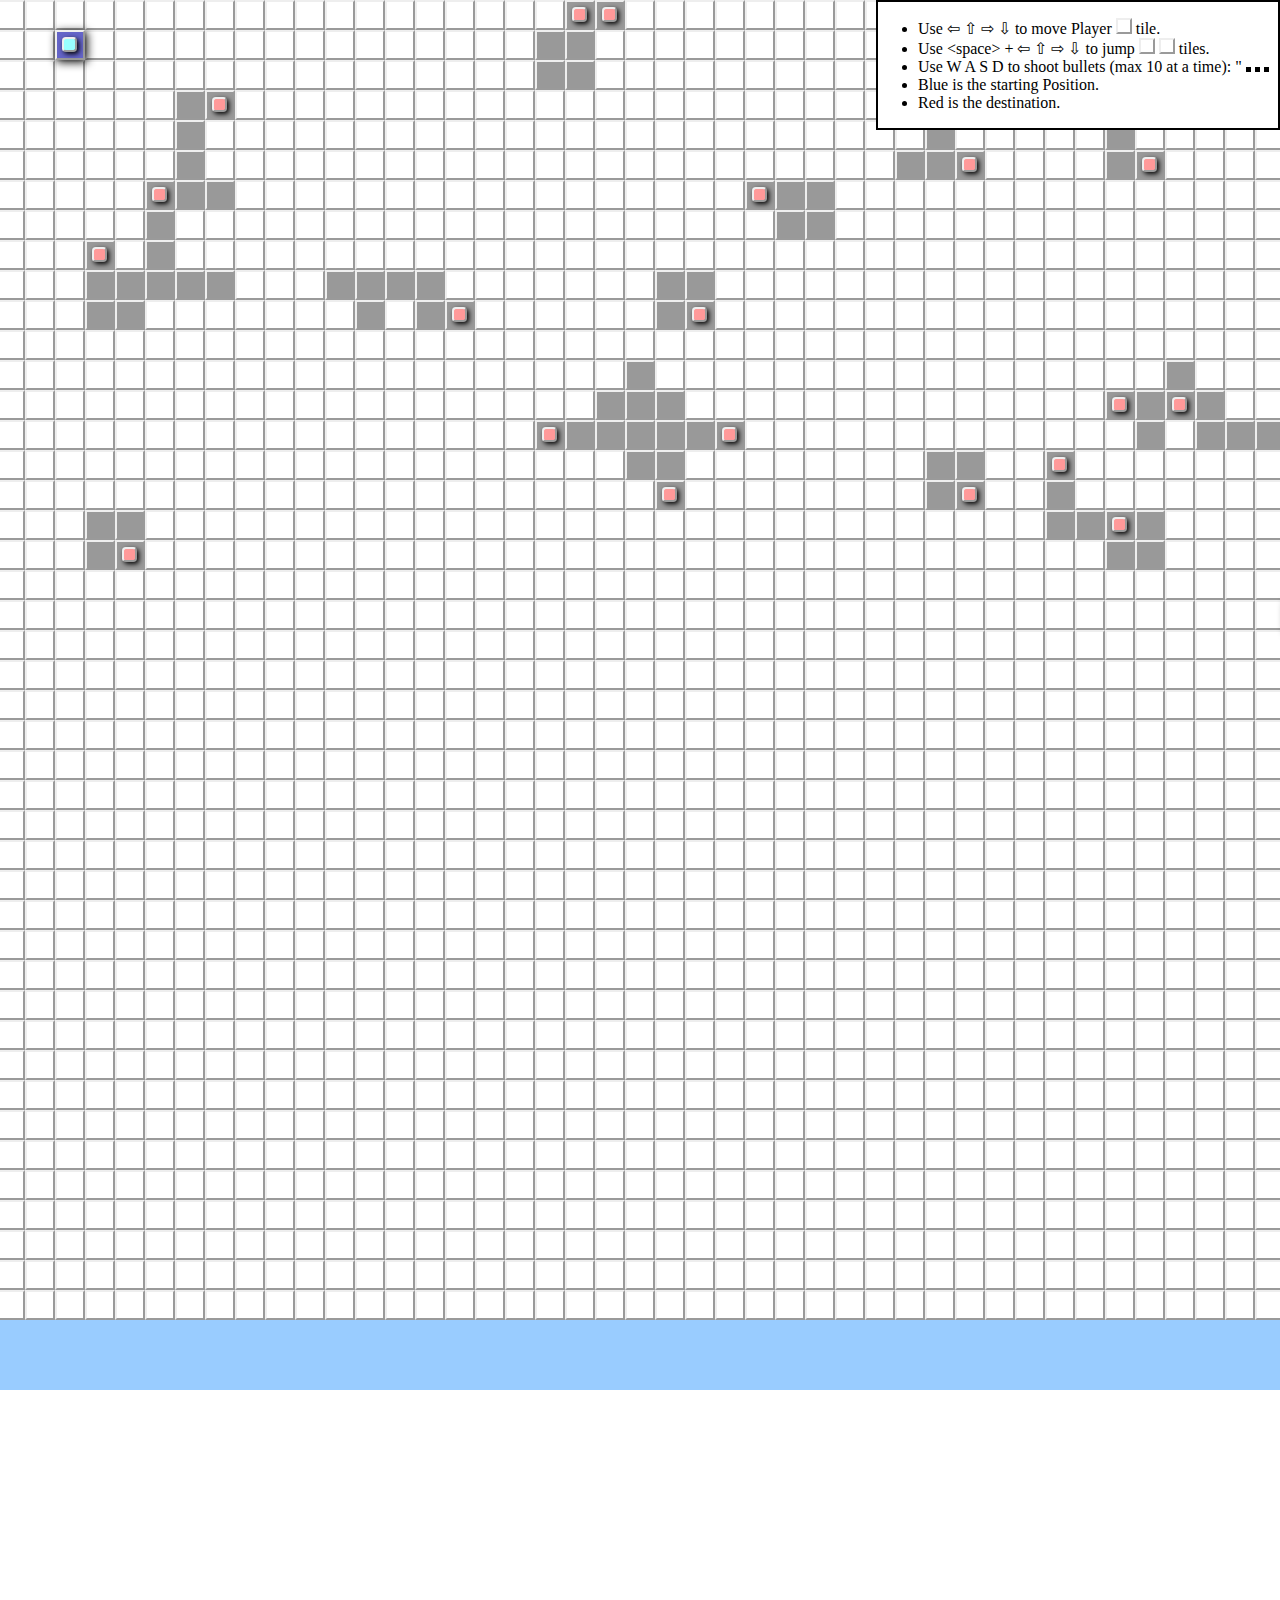
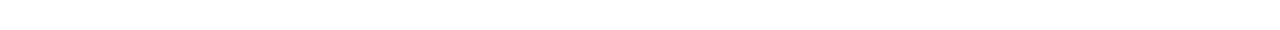
<file: index.html>
<html>
<head>
	<style>
		body {
			
			margin: 0px;
			padding: 0px;
			
			overflow: hidden;
			
			background: #fff;
		}

		.display_inline_block {
			
			display: inline-block;
		}

		.visibility_false {
			
			visibility: hidden;
			
			opacity: 0;
		}

		#legend {
			
			position: absolute;
			
			top: 0px;
			right: 0px;
			
			width: 400px;
			
			border: 2px double #000;
			background: rgba(255, 255, 255, 1);
			
			transition: 2s;
			
			z-index: +99;
		}

		#legend.fadeAway {
			
			opacity: 0;
		}

		#legend.fadeAway:hover {
			
			opacity: 1;
		}

		#wrapper {

			position: relative;
			
			top:0;
			bottom: 0;
			left: 0;
			right: 0;
			
			margin: 0px;
			padding: 0px;
			
			text-align: center;
			
			width: 1363px;
			height: 655px;
			
			border: 0px solid #000;
		}

		#board {

			display: inline-block;
			
			margin: 0px;
			padding: 0px;
			
			position: relative;
			
			left: -100px;
			top: -210px;

			width: 1600px;
			height: 1600px;
			
			overflow: hidden;
			
			background: #9cf;
		}

		.box {

			position: relative;
			
			width: 26px;
			height: 26px;
			
			margin: 0px;
			
			border: 2px outset;
			
			transition: 5s;
			
			background: #fff;
			
			z-index: 0;
		}

		.box.visited {
			
			background: #999;
		}

		.box.playerVisited {
			
			background: #444;
			
			box-shadow: 5px 5px 5px #000;
			
			z-index: +2;
		}

		.legendBox {
			
			width: 12px;
			height: 12px;
		}

		.startBox {

			background: rgba(100, 100, 200, 1);
			
			box-shadow: 2px 2px 10px #000;
			
			z-index: 4;
		}

		.endBox {

			background: rgba(200, 100, 100, 1);
			
			box-shadow: 2px 2px 10px #000;
			
			z-index: 4;
		}

		.fall {
			
			border-radius: 0%;
			
			animation: fall1 5s;
			animation-iteration-count: 1;
			animation-fill-mode: forwards;
			animation-timing-function: ease-out;
		}

		.rise {
			
			border-radius: 0%;
			
			animation: rise1 5s;
			animation-iteration-count: 1;
			animation-fill-mode: forwards;
			animation-timing-function: ease-out;
		}

		@keyframes fall {

			0% {
				transform: scale(1) translateY(0px) rotate(0deg);
				background: #fff;
				z-index: 0;
			}
			50% {
				transform: scale(0.2) translateY(-50px) rotate(179deg);
				background: #000;
				z-index: -10;
			}
			100% {
				transform: scale(0.5) translateY(2500px) rotate(-1800deg);
				background: #000;
				z-index: -20;
			}
		}

		@keyframes rise {

			0% {
				transform: scale(5) translateY(1500px) rotate(-1800deg);
				background: #000;
				z-index: +20;
				box-shadow: 0px 0px 5px #000;
			}
			50% {
				transform: scale(2) translateY(-50px) rotate(179deg);
				background: #000;
				z-index: +10;
				box-shadow: 0px 0px 5px #000;
			}
			100% {
				transform: scale(1) translateY(0px) rotate(0deg);
				background: #fff;
				z-index: +5;
			}
		}

		.entities {
			
			position: absolute;
			
			width: 11px;
			height: 11px;
			
			border: 2px outset;
			
			box-shadow: 2px 2px 5px #000;
			
			z-index: +6;
			
			transition: 0.1s ease-out;
			
			border-radius: 25%;
		}

		#player {
			
			background: #9ff;
		}

		.enemy {
			
			background: #f99;
			
			opacity: 1;
		}

		.jump {
			
			transform: scale(1.5);
			
			box-shadow: 5px 5px 20px #000;
		}

		.blast {
			
			transform: scale(20);
			
			opacity: 0;
		}

		.celebrate {
			
			animation: celebrate 1s;
			animation-iteration-count: infinite;
			animation-timing-function: ease-out;
		}

		@keyframes celebrate {

			0% {
				transform: scale(1) rotate(0deg);
				background: #FFD700;
				z-index: +99;
			}
			25% {
				transform: scale(2) rotate(45deg);
				background: #FFD700;
				z-index: +99;
			}
			50% {
				transform: scale(1) rotate(0deg);
				background: #FFD700;
				z-index: +99;
			}
			75% {
				transform: scale(2) rotate(-45deg);
				background: #FFD700;
				z-index: +99;
			}
			100% {
				transform: scale(1) rotate(0deg);
				background: #FFD700;
				z-index: +99;
			}
		}

		.shrink {
			
			height: 0px;
			width: 0px;
			opacity: 0;
		}

		.bullet {
			
			position: absolute;
			
			width: 5px;
			height: 5px;
			
			background: #000;
			
			z-index: +999;
			
			transition: 0.1s linear;
		}

		.legendBox.bullet {
			
			position: relative;
			
			left: 0px;
		}

		#winScreen {
			
			position: absolute;
			
			left: 0px;
			right: 0px;
			
			background: rgba(0, 0, 0, 0.8);
			
			width: 100%;
			height: 100%;
			
			z-index: +9999;
			
			text-align: center;
			
			transition: 5s;
		}

		#winContent {
			
			position: relative;
			
			top: 40%;
			
			margin: 0 auto;
			
			padding: 10px 20px;
			
			border: 2px outset #fff;
			
			background: rgba(255, 255, 255, 0.8);
			
			width: 20%;
			
			transition: 5s;
			
			text-align: center;
		}

		#winContentMessage {
			
			font-family: "Lucida Console";
			
			font-weight: bold;
			
			font-size: 2em;
			
			transition: 5s;
		}

		#winContentRestartGame {
			
			font-family: "Lucida Console";
			
			margin: 20px 30px 10px 30px;
			
			padding: 5px 10px;
			
			border: 2px outset #fff;
			
			background: rgba(255, 255, 255, 0.8);
			
			font-size: 1em;
			
			cursor: pointer;
			
			transition: 0.1s;
			
			transition: 5s;
		}

		#winContentRestartGame:hover {
			
			border: 2px outset #fff;
			
			background: rgba(255, 255, 255, 0.8);
			
			box-shadow: 2px 2px 5px #000;
		}

		#winContentRestartGame:active {
			
			background: rgba(0, 0, 0, 0.8);
			
			color: #fff;
		}
	</style>
	<script>
		var boardEle;

		var boxArr = [];

		var playerEle, offset = 7, bulletOffset = 12;

		var currBoxEle, enemyCurBoxEleArr = [];

		var enemiesIntervals = [], enemyMoveInterval = 100;

		var border_left = 3, border_top = 7, border_right = 46, border_bottom = 28;

		var startBoxLeft = border_left + 1, startBoxTop = border_top + 1, endBoxLeft = border_right - 1, endBoxTop = border_bottom - 1;

		var startBoxId = startBoxLeft + "_" + startBoxTop, endBoxId = endBoxLeft + "_" + endBoxTop;

		var enemyEleArr = [], enemyStartingBoxIdArr = [], enemyCount = 20;

		var bulletEleArr = [], bulletCurBoxEleArr = [], maxBulletCount = 10, currentBulletCount = 0, bulletBlastTimeout = 100;

		var keyPressed = [];

		var endScreenTimeout = 500;

		function loadBoxes() {
			
			var screenWidth = screen.availWidth, screenHeight = screen.availHeight;

			var boxEle = document.querySelector("#hiddenEle > div");
			
			var boxWidth = boxEle.offsetWidth, boxHeight = boxEle.offsetHeight;
			
			boardEle = document.getElementById("board");
			
			var boardWidth = boardEle.offsetWidth, boardHeight = boardEle.offsetWidth;
			
			var boxCountWidth = boardWidth/boxWidth, boxCountHeight = boardHeight/boxHeight;
			
			var board = "";
			
			for(var i = 0; i < boxCountHeight - 3; i++) {
			
				for(var j = 0; j < boxCountWidth - 3; j++) {
				
					var clonedBoxEle = boxEle.cloneNode(true);
					
					clonedBoxEle.id = j + "_" + i;
					
					board += clonedBoxEle.outerHTML;
				}
					
				board += "<br>";
			}
			
			boardEle.innerHTML = board;
			
			boxArr = Array.from(boardEle.childNodes);
			
			setTimeout(function() {
				
				document.getElementById("legend").classList.add("fadeAway");
			}, 3000);
			
			createStartAndEndBox()
			
			createPlayer();
			
			generateEnemyPositions();
			
			createEnemies();
			
			placePlayer();
			
			placeEnemies();
			
			startGame();
		}

		function createStartAndEndBox() {
			
			var startBoxEle = document.getElementById(startBoxId);
			
			startBoxEle.classList.add("startBox");
			
			var endBoxEle = document.getElementById(endBoxId);
			
			endBoxEle.classList.add("endBox");
		}

		function createPlayer() {
			
			var playerNode = document.createElement("DIV");
			
			playerNode.id = "player";
			playerNode.classList.add("entities");
			
			boardEle.appendChild(playerNode);
			
			playerEle = document.getElementById("player");
		}

		function generateEnemyPositions() {
			
			function randombetween(min, max) {

				return Math.floor(Math.random() * (+max - +min)) + +min;
			}
			
			for(var i = 0; i < enemyCount; i++) {
				
				do {
					
					var x_coordinate = randombetween(border_left + 1, border_right - 1);
					var y_coordinate = randombetween(border_top + 1, border_bottom - 1);
					
					var enemyStartingBoxId = x_coordinate+"_"+y_coordinate;
				}
				while(enemyStartingBoxIdArr.includes(enemyStartingBoxId));
				
				enemyStartingBoxIdArr.push(enemyStartingBoxId);
			}
		}

		function createEnemies() {

			for(var i = 0; i < enemyStartingBoxIdArr.length; i++) {
				
				var enemyStartingBox = enemyStartingBoxIdArr[i];
			
				var enemyNode = document.createElement("DIV");
				
				enemyNode.id = "e_"+enemyStartingBox;
				enemyNode.classList.add("enemy");
				enemyNode.classList.add("entities");
				enemyNode.setAttribute("enemyStartingBox", enemyStartingBox);
				
				boardEle.appendChild(enemyNode);
				
				var enemyEle = document.getElementById(enemyNode.id);
				
				enemyEleArr.push(enemyEle);
			}
		}

		function placePlayer() {
			
			var startBoxEle = document.getElementById(startBoxId);
			
			var startBoxLeft = startBoxEle.offsetLeft, startBoxTop = startBoxEle.offsetTop;
			
			playerEle.style.left = startBoxLeft + offset;
			playerEle.style.top = startBoxTop + offset;
			
			currBoxEle = startBoxEle;
		}

		function placeEnemies() {
			
			for(var i = 0; i < enemyEleArr.length; i++) {
				
				var enemyEle = enemyEleArr[i];
				
				var enemyStartingBoxEle = document.getElementById(enemyEle.getAttribute("enemyStartingBox"));
				
				var enemyStartingBoxLeft = enemyStartingBoxEle.offsetLeft, enemyStartingBoxTop = enemyStartingBoxEle.offsetTop;
				
				enemyEle.style.left = enemyStartingBoxLeft + offset;
				enemyEle.style.top = enemyStartingBoxTop + offset;
				
				enemyCurBoxEleArr[i] = enemyStartingBoxEle;
			}
		}

		function startGame() {
			
			startPlayerGame();
			
			startEnemyGame();
		}

		function startPlayerGame() {
			
			document.onkeydown = function(e) {
			
				keyPressed[e.keyCode] = true;
				
				if (keyPressed[32] && keyPressed[37]) {
					
					currBoxEle = jump(currBoxEle, "left");
				}
				else if (keyPressed[32] && keyPressed[38]) {
				
					currBoxEle = jump(currBoxEle, "up");
				}
				else if (keyPressed[32] && keyPressed[39]) {
				
					currBoxEle = jump(currBoxEle, "right");
				}
				else if (keyPressed[32] && keyPressed[40]) {
					
					currBoxEle = jump(currBoxEle, "down");
				}
				else if (keyPressed[37]) {
					
					currBoxEle = move(currBoxEle, "left");
				}
				else if (keyPressed[38]) {
				
					currBoxEle = move(currBoxEle, "up");
				}
				else if (keyPressed[39]) {
				
					currBoxEle = move(currBoxEle, "right");
				}
				else if (keyPressed[40]) {
					
					currBoxEle = move(currBoxEle, "down");
				}
				
				if(keyPressed[65]) {
					
					fireBullet("left");
				}
				else if(keyPressed[87]) {
					
					fireBullet("up");
				}
				else if(keyPressed[68]) {
					
					fireBullet("right");
				}
				else if(keyPressed[83]) {
					
					fireBullet("down");
				}
				
				/*currBoxEle.classList.add("playerVisited");
				
				setTimeout(function(){
					
					currBoxEle.classList.remove("playerVisited");
				}, 5000);*/
			};
			
			document.onkeyup = function(e) {
			
				keyPressed[e.keyCode] = false;
			};
		}

		function fireBullet(direction) {
			
			if(currentBulletCount < maxBulletCount) {
				
				var bulletNode = document.createElement("DIV");
				
				bulletNode.id = "b_"+currBoxEle.id+"_currentBulletCount";
				bulletNode.classList.add("bullet");
				bulletNode.setAttribute("bulletStartingBoxId", currBoxEle.id);
				bulletNode.setAttribute("bulletCurrentBoxId", currBoxEle.id);
				bulletNode.setAttribute("direction", direction);
			
				boardEle.appendChild(bulletNode);
			
				var bulletEle = document.getElementById(bulletNode.id);
				
				bulletEleArr[currentBulletCount] = bulletEle;
				
				var bulletStartingBoxEle = document.getElementById(bulletEle.getAttribute("bulletStartingBoxId"));
				
				var bulletEleLeft = bulletStartingBoxEle.offsetLeft, bulletEleTop = bulletStartingBoxEle.offsetTop;
			
				bulletEle.style.left = bulletEleLeft + bulletOffset;
				bulletEle.style.top = bulletEleTop + bulletOffset;
				
				var bulletInterval = setInterval(function(){
					
					var bulletCurBoxEle = document.getElementById(bulletNode.getAttribute("bulletCurrentBoxId"));
					
					var moveDirection = bulletNode.getAttribute("direction");
					
					bulletCurBoxEle = move(bulletCurBoxEle, moveDirection, false, false, bulletNode);
					
					bulletNode.setAttribute("bulletCurrentBoxId", bulletCurBoxEle.id);
				}, 100);
				
				bulletNode.setAttribute("bulletInterval", bulletInterval);
			
				currentBulletCount++;
			}
		}

		function startEnemyGame() {
			
			for(var i = 0; i < enemyEleArr.length; i++) {
				
				(function(i) {
					
					var enemyInterval = setInterval(function(){
				
						var enemyEle = enemyEleArr[i];
					
						var enemyCurBoxEle = enemyCurBoxEleArr[i];
					
						var min = 0;
						var max = 5;
						var randomDirectionIndex = Math.floor(Math.random() * (+max - +min)) + +min;
						
						switch(randomDirectionIndex) {
							
							case 1:
								enemyCurBoxEle = move(enemyCurBoxEle, "up", false, enemyEle);
							break;
							case 2:
								enemyCurBoxEle = move(enemyCurBoxEle, "right", false, enemyEle);
							break;
							case 3:
								enemyCurBoxEle = move(enemyCurBoxEle, "down", false, enemyEle);
							break;
							case 4:
								enemyCurBoxEle = move(enemyCurBoxEle, "left", false, enemyEle);
							break;
						}
						
						enemyCurBoxEle.classList.add("visited");
						
						setTimeout(function(){
							
							enemyCurBoxEle.classList.remove("visited");
						}, 5000);
						
						enemyCurBoxEleArr[i] = enemyCurBoxEle;
					
					}, enemyMoveInterval);
					
					enemiesIntervals.push(enemyInterval);
					
					enemyEleArr[i]	.setAttribute("enemyInterval", enemyInterval);
					
				})(i);
			}
		}

		function jump(currEntityBoxEle, direction) {

			playerEle.classList.add("jump");
			
			currEntityBoxEle = move(currEntityBoxEle, direction, true);
			
			currEntityBoxEle = move(currEntityBoxEle, direction);
			
			setTimeout(function(){
				
				playerEle.classList.remove("jump");
			}, 500);
			
			return currBoxEle;
		}

		function move(currEntityBoxEle, direction, jump, enemyEle, bulletEle) {
			
			var animationTimeOut = 200;
			
			if(jump) {
			
				animationTimeOut = 2000;
			}
				
			var currentId = currEntityBoxEle.id;
			
			var grid_x = currentId.split("_")[0];
			var grid_y = currentId.split("_")[1];
			
			switch(direction) {
				
				case "left":
					grid_x = Number(grid_x) - 1;
					if(grid_x < border_left) {
						if(bulletEle) {
							
							blastBullet(bulletEle);
						}
						grid_x = border_left;
					}
				break;
				case "up":
					grid_y = Number(grid_y) - 1;
					if(grid_y < border_top) {
						if(bulletEle) {
							
							blastBullet(bulletEle);
						}
						grid_y = border_top;
					}
				break;
				case "right":
					grid_x = Number(grid_x) + 1;
					if(grid_x > border_right) {
						if(bulletEle) {
							
							blastBullet(bulletEle);
						}
						grid_x = border_right;
					}
				break;
				case "down":
					grid_y = Number(grid_y) + 1;
					if(grid_y > border_bottom) {
						if(bulletEle) {
							
							blastBullet(bulletEle);
						}
						grid_y = border_bottom;
					}
				break;
			}
			
			var newBoxEleId = grid_x + "_" + grid_y;
			
			if(enemyEle
				&& (newBoxEleId == startBoxId
					|| newBoxEleId == endBoxId)) {
				
				newBoxEleId = currentId;
			}
			
			var newBoxEle = document.getElementById(newBoxEleId);
			
			var newBoxLeft = newBoxEle.offsetLeft, newBoxTop = newBoxEle.offsetTop;
			
			if(enemyEle) {
				
				enemyEle.style.left = newBoxLeft + offset;
				enemyEle.style.top = newBoxTop + offset;
			}
			else if(bulletEle) {
				
				bulletEle.style.left = newBoxLeft + bulletOffset;
				bulletEle.style.top = newBoxTop + bulletOffset;
			}
			else {
				
				playerEle.style.left = newBoxLeft + offset;
				playerEle.style.top = newBoxTop + offset;
				
				currBoxEle = newBoxEle;
			}
			
			if(bulletEle) {
				
				var hitEnemyEle = isEnemyHit(bulletEle, newBoxEle);
				
				//console.log(hitEnemyEle);
				
				if(hitEnemyEle) {
					
					blastBullet(bulletEle);
					
					destroyEnemy(hitEnemyEle);
				}
			}
			
			if(isCollision()) {
				
				setTimeout(function(){
				
					collition();
					
				}, animationTimeOut);
				
				return currEntityBoxEle; 
			}
			else if(currBoxEle.id == endBoxId) {
					
				win();
				
				return currEntityBoxEle; 
			}
			else {
				
				return newBoxEle;
			}
		}

		function isEnemyHit(bulletEle, newBoxEle) {
			
			var enemyEle = null;
			
			if(enemyCurBoxEleArr.includes(newBoxEle)) {
				
				var enemyEleIndex = enemyCurBoxEleArr.indexOf(newBoxEle);
				
				enemyEle = enemyEleArr[enemyEleIndex];
			}
			else {
				
				return false;
			}
			
			return enemyEle;
		}

		function blastBullet(bulletEle) {
			
			var bulletEleIndex = bulletEleArr.indexOf(bulletEle);
			
			var bulletInterval = bulletEle.getAttribute("bulletInterval");
			
			clearInterval(bulletInterval);
			
			setTimeout(function(){
			
				delete bulletEleArr[bulletEleIndex];
				
				currentBulletCount--;
				
				if(currentBulletCount == -1) {
					
					currentBulletCount = 0;
				}
				
				boardEle.removeChild(bulletEle);
			}, bulletBlastTimeout);
		}

		function isCollision() {
			
			if(enemyCurBoxEleArr.includes(currBoxEle)) {
				
				return true;
			}
			
			return false;
		}

		function collition() {
			
			playerEle.classList.add("blast");
			
			setTimeout(function(){
				
				placePlayer();
				
				playerEle.classList.remove("blast");
			}, 1000);
		}

		function win() {
			
			destroyEnemies();
			
			elevatePlayer();
			
			winScreen();
		}

		function destroyEnemies() {
			
			for(var i = 0; i < enemiesIntervals.length; i++) {
				
				var enemyInterval = enemiesIntervals[i];
			
				clearInterval(enemyInterval);
				
				var enemyEle = enemyEleArr[i];
				
				if(enemyEle) {
				
					enemyEle.classList.add("blast");
				}
			}
		}

		function destroyEnemy(enemyEle) {
			
			//console.log(enemyEle);
			
			var enemyInterval = enemyEle.getAttribute("enemyInterval");

			clearInterval(enemyInterval);
			
			enemyEle.classList.add("blast");
			
			var enemyEleIndex = enemyEleArr.indexOf(enemyEle);
			
			delete enemyEleArr[enemyEleIndex];
			
			delete enemyCurBoxEleArr[enemyEleIndex];
		}

		function elevatePlayer() {
			
			playerEle.classList.add("celebrate");
			
			setTimeout(function(){
				
				playerEle.classList.add("shrink");
			}, 3000);
		}

		function highlightIt(boxEle) {
			
			//boxEle.classList.toggle("fall");
		}

		function winScreen() {
			
			var winScreen = document.getElementById("winScreen");
			var winContent = document.getElementById("winContent");
			var winContentMessage = document.getElementById("winContentMessage");
			var winContentRestartGame = document.getElementById("winContentRestartGame");
			
			var timeOutCounter = 1;
			
			setTimeout(function(){
				
				winScreen.classList.remove("visibility_false");
				
				setTimeout(function(){
				
					winContent.classList.remove("visibility_false");
					
					setTimeout(function(){
				
						winContentMessage.classList.remove("visibility_false");
						
						setTimeout(function(){
				
							winContentRestartGame.classList.remove("visibility_false");
							
						}, endScreenTimeout);
						
					}, endScreenTimeout);
					
				}, endScreenTimeout);
				
			}, endScreenTimeout);
		}
	</script>
</head>
<body onload="loadBoxes(); animateAll();">
	<div id="winScreen" class="visibility_false">
		<div id="winContent" class="visibility_false">
			<div id="winContentMessage" class="visibility_false">You Win</div>
			<div id="winContentRestartGame" class="visibility_false" onClick="window.location.reload();">Click here to &#x21bb;</div>
		</div>
	</div>
	<div id="wrapper">
		<div id="board"></div>
		<div id="hiddenEle" style="visibility: hidden;">
			<div class="box display_inline_block" onmouseover="highlightIt(this);"></div>
		</div>
	</div>
	<div id="legend">
		<ul>
			<li>Use &#8678; &#8679; &#8680; &#8681; to move Player
				<div class="box display_inline_block legendBox"></div>
				tile.
			</li>
			<li>Use &lt;space&gt; + &#8678; &#8679; &#8680; &#8681; to jump
				<div class="box display_inline_block legendBox"></div>
				<div class="box display_inline_block legendBox"></div>
				tiles.
			</li>
			<li>Use W A S D to shoot bullets (max 10 at a time): "
				<div class="bullet display_inline_block legendBox"></div>
				<div class="bullet display_inline_block legendBox"></div>
				<div class="bullet display_inline_block legendBox"></div>
			</li>
			<li>Blue is the starting Position.</li>
			<li>Red is the destination.</li>
		</ul>
	</div>
</body>
<html>
</file>
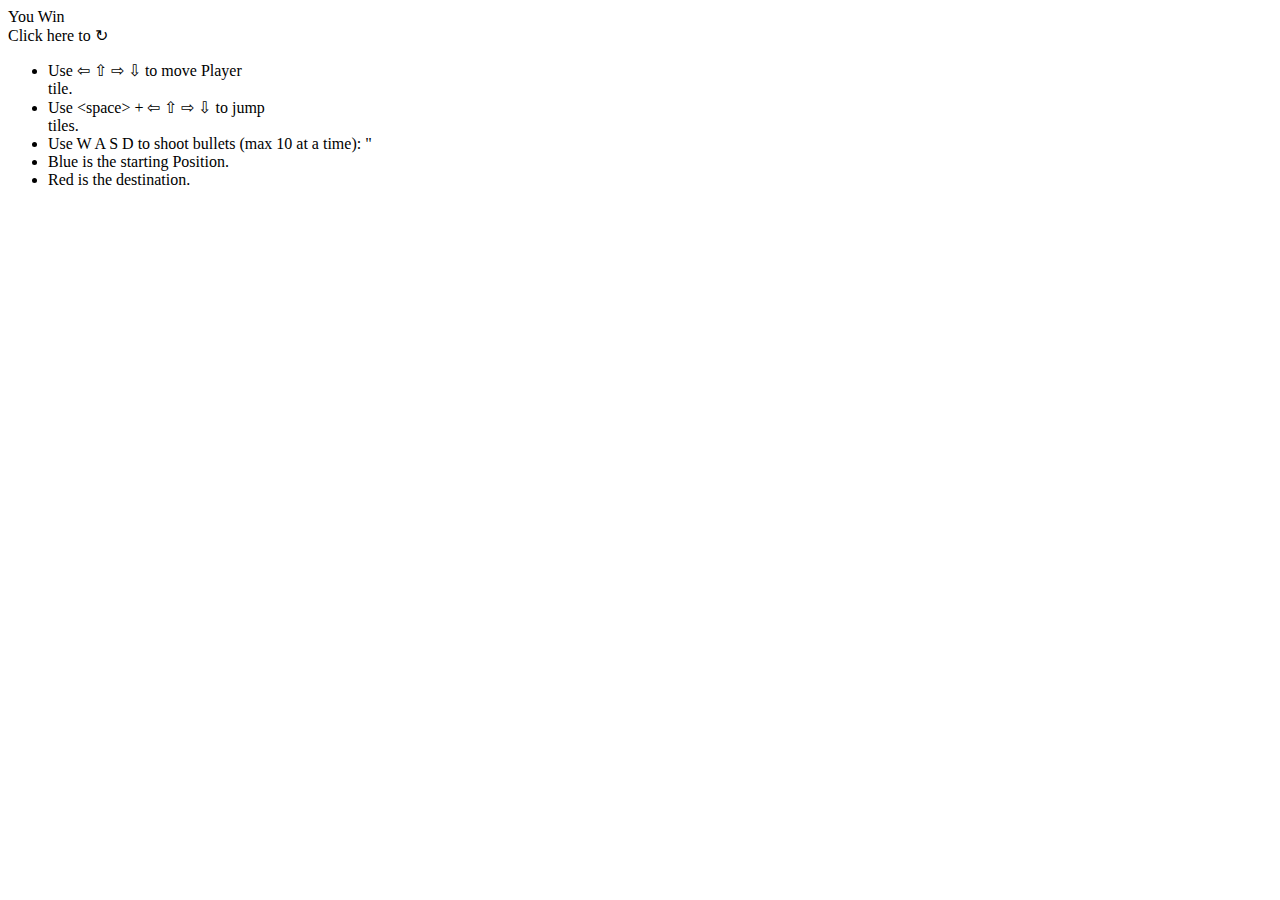
<file: Game4.html>
<html>
<head>
	<link rel="StyleSheet" href="https://raw.githubusercontent.com/ronygoku/Games-EscapeTheTemple/master/Game4.css" type="text/css" media="screen">
	<script src="https://raw.githubusercontent.com/ronygoku/Games-EscapeTheTemple/master/Game4.js"></script>
</head>
<body onload="loadBoxes(); animateAll();">
	<div id="winScreen" class="visibility_false">
		<div id="winContent" class="visibility_false">
			<div id="winContentMessage" class="visibility_false">You Win</div>
			<div id="winContentRestartGame" class="visibility_false" onClick="window.location.reload();">Click here to &#x21bb;</div>
		</div>
	</div>
	<div id="wrapper">
		<div id="board"></div>
		<div id="hiddenEle" style="visibility: hidden;">
			<div class="box display_inline_block" onmouseover="highlightIt(this);"></div>
		</div>
	</div>
	<div id="legend">
		<ul>
			<li>Use &#8678; &#8679; &#8680; &#8681; to move Player
				<div class="box display_inline_block legendBox"></div>
				tile.
			</li>
			<li>Use &lt;space&gt; + &#8678; &#8679; &#8680; &#8681; to jump
				<div class="box display_inline_block legendBox"></div>
				<div class="box display_inline_block legendBox"></div>
				tiles.
			</li>
			<li>Use W A S D to shoot bullets (max 10 at a time): "
				<div class="bullet display_inline_block legendBox"></div>
				<div class="bullet display_inline_block legendBox"></div>
				<div class="bullet display_inline_block legendBox"></div>
			</li>
			<li>Blue is the starting Position.</li>
			<li>Red is the destination.</li>
		</ul>
	</div>
</body>
<html>
</file>
